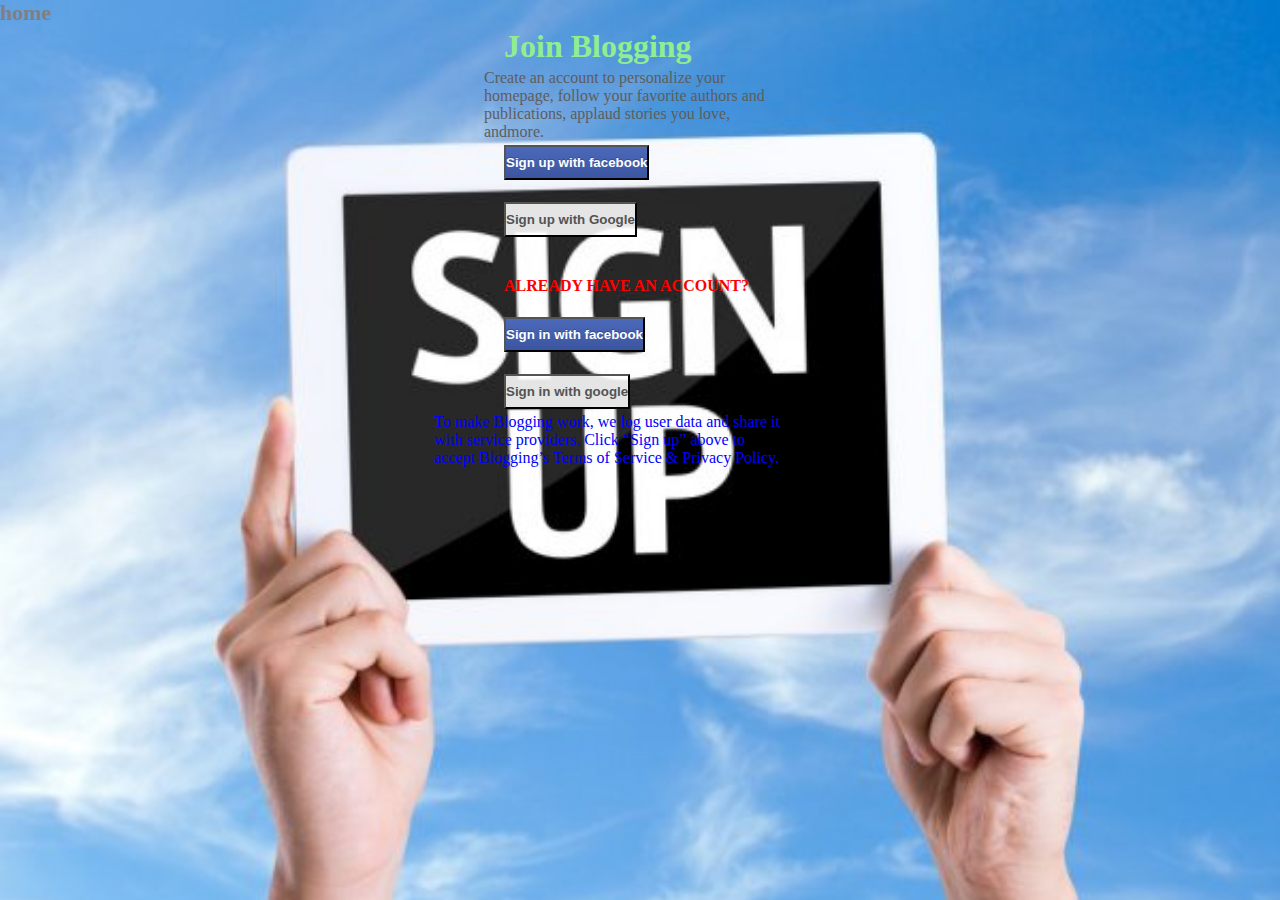
<file: blog/getstarted.html>
<!DOCTYPE html>
<html>
<head>
	<title>Join blogging</title>
	<link rel="stylesheet" type="text/css" href="indexx.css">
	<style type="text/css">
		.bbb:link{color:gray; text-decoration:none; font-size: 22px; font-weight: bold;}
		.bbb:visited{color:gray;text-decoration:none;font-size: 22px;font-weight: bold;}
		.bbb:hover{color:gray;text-decoration:none;font-size: 22px;font-weight: bold;}
		.bbb:active{color:gray;text-decoration:none;font-size: 22px;font-weight: bold;}

*{
	margin: 0;
	padding: 0;
}
body{
	background-image:url(sign.jpg);
	background-repeat: no-repeat;
	background-size: cover;
	background-position:top;
	color: lightgreen;
	font-size: bold;
}
.facebook 
{

    background-color: #4C69BA;
    background-image: linear-gradient(#4C69BA, #3B55A0);
    text-shadow: 0 -1px 0 #354C8C;
    display: table;
    margin: 0 auto;
    font-weight: bold;
    height: 35px;
    cursor: pointer;
}
.facebook:hover{height: 40px;}
.google
{
    /* font-family: "Roboto", Roboto, arial, sans-serif; */
    background: rgba(255, 255, 255, 0.884);
    margin: 0 auto;
    color: rgb(83, 83, 83);
    font-weight: bold;
    height: 35px;
    cursor: pointer;
}

.google:hover{height: 40px;}
	</style>
</head>

<body>
	
	<a class="bbb" href="index.html">home</a>
		<table><tr>
			<td width="500px"></td>
			<TD><h1>Join Blogging</h1>	</TD>
		</tr></table>
		<table><tr>
			<td width="480px"></td>
			<td width="300px"> <a class="aaaa" href="#"><p>Create an account to personalize your homepage, follow your favorite authors and publications, applaud stories you love, andmore.</p></a></td>
		</tr></table>

		<table><tr> 
			<td width="500px"></td>
			<td><button class="facebook">Sign up with facebook</button></td>

		</tr></table>
		<br/>
		<table><tr> 
			<td width="500px"></td>
			<td><button class="google">Sign up with Google</button></td>

		</tr></table>
		<br/><br/>
		<table><tr> 
			<td width="500px"></td>
			<td><a class="aaaa" href="#" style="color: red
				; font-weight:bold">ALREADY  HAVE  AN  ACCOUNT?</a></td>

		</tr></table>
		<br/>
		<table><tr>
			<td width="500px"></td>
			<td><button class="facebook">Sign in with facebook</button></td>			

		</tr></table>
		<br/>
		<table><tr> 
			<td width="500px"></td>
			<td ><button class="google">Sign in with google</button></td>

		</tr></table>

		 <table><tr>
			<td width="430px"></td>
			<td width="350px"> <a class="aaaa" href="#" style="font-style: normal; color:blue"><p>To make Blogging work, we log user data and share it with 
			service providers. Click “Sign up” above to accept Blogging’s 
			Terms of Service & Privacy Policy.</p></a></td>
		</tr></table>


</body>
</html>
</file>
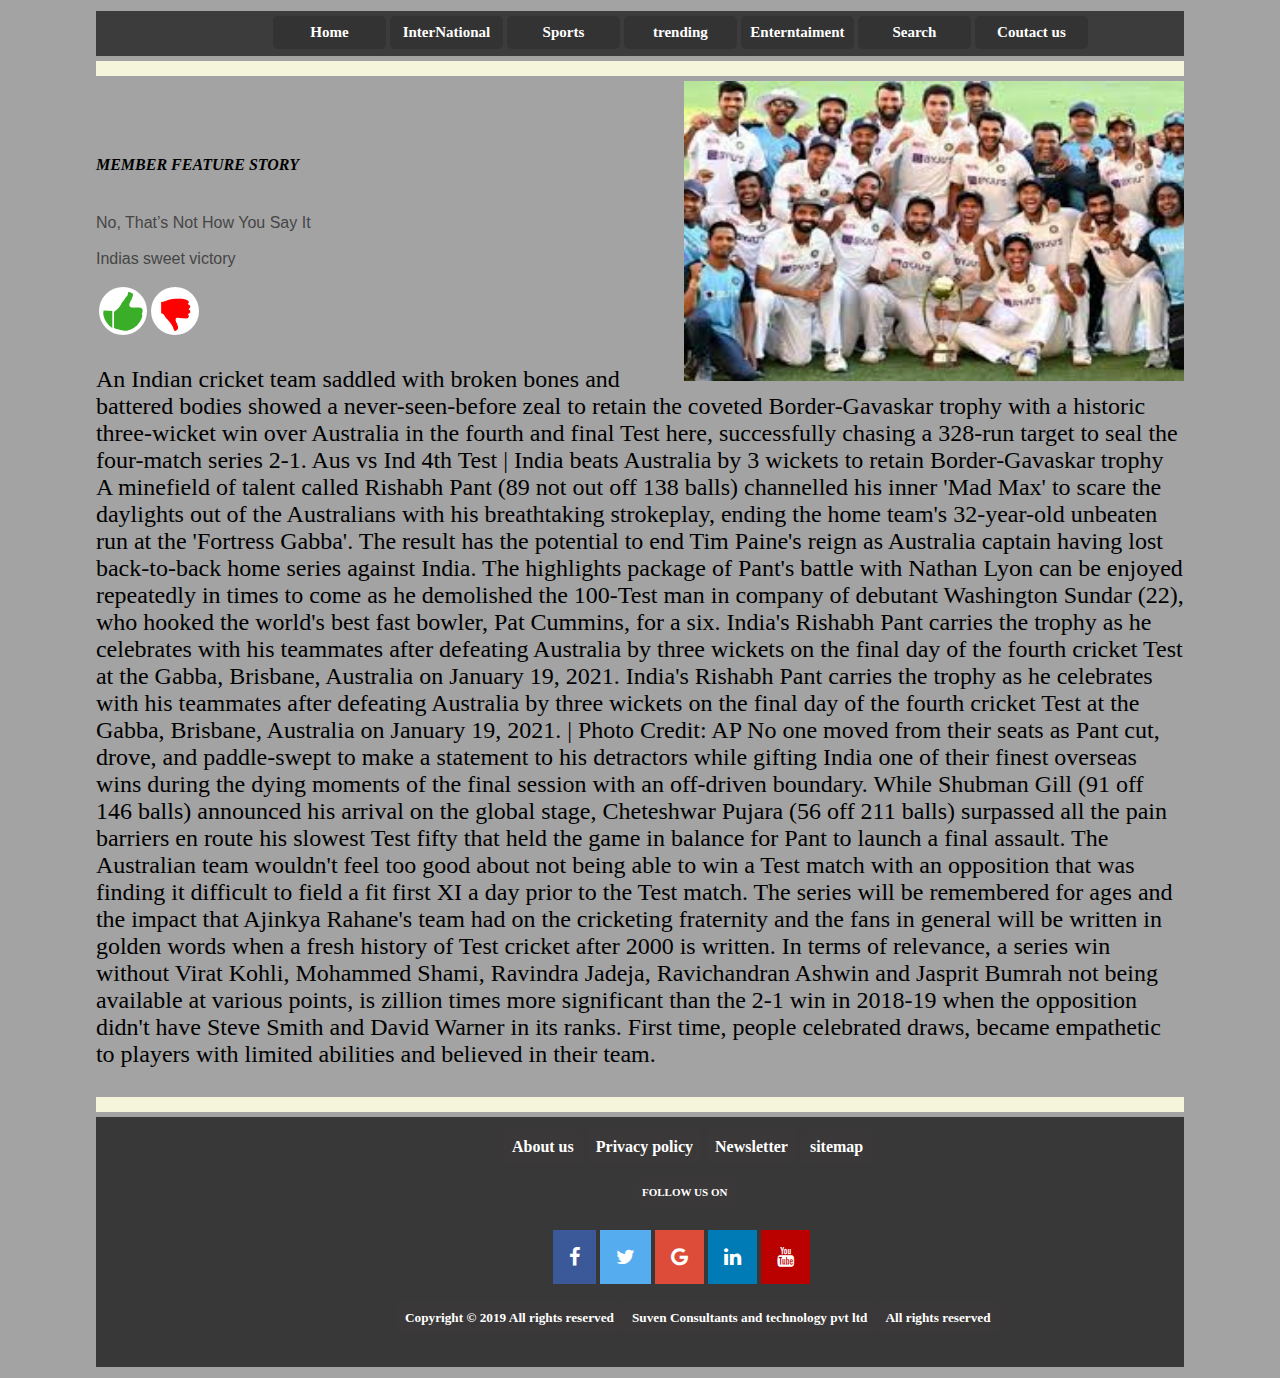
<file: blog/readmorec.html>
<!DOCTYPE html>
<html>
<head>
	<title>blgging</title>
	<link rel="stylesheet" type="text/css" href="indexx.css">
	<style type="text/css">
		
	.abb
		{
			cursor: pointer;
			font-family: Impact, Haettenschweiler, 'Arial Narrow Bold', sans-serif;
			color: rgb(70, 70, 70);
   		}
	</style>
</head>
<body>
	<table><tr>
			<td style="width:100px;"></td>
			<td style="width: 1150px;">
				<div style="height:45px; background-color:rgb(60, 60, 60); color: beige; ">
					<table>
					<tr></tr>
					<tr>
						<td style="width:170px;"></td>
						<td > <button class="ABC"><a class="ABCD" href="index.html">Home</a> </button> </td>
						<td > <button class="ABC"><a class="ABCD" href="#">InterNational</a> </button> </td>
						<td > <button class="ABC"><a class="ABCD" href="#">Sports</a> </button> </td>
						<td > <button class="ABC"><a class="ABCD" href="#">trending</a> </button> </td>
						<td > <button class="ABC"><a class="ABCD" href="#">Enterntaiment</a> </button> </td>
						<td > <button class="ABC"><a class="ABCD" href="#">Search</a> </button> </td>
						<td > <button class="ABC"><a class="ABCD" href="#">Coutact us</a> </button> </td>
					</tr></table>
				</div>

				<div style="height:5px; "></div>
				<div style="height:15px; background-color:beige;"></div>
				<div style="height:5px; "></div>


				<img align="right" src="india.jpg" width="500px" height="300px">
				<br/><br/><br/>
				<h4 style="cursor: pointer;font-style: italic;">MEMBER FEATURE STORY</h4>

				<p class="abb">
					<br/>
					No, That’s Not How You Say It<br/><br/>

					Indias sweet victory<br/></p>
					<table><tr>
						<td><img style="width: 40px;height: 40px;border-radius: 100%;padding: 4px;background-color: white;cursor: pointer;" src="like.png"></td>
						<td><img style="width: 40px;height: 40px;border-radius: 100%;padding: 4px;background-color: white;cursor: pointer;"src="dislike.png"></td>
					</tr> </table><p style="font-style: normal; font-weight:200;font-size:24px;">
                        An Indian cricket team saddled with broken bones and battered bodies showed a never-seen-before zeal to retain the coveted Border-Gavaskar trophy with a historic three-wicket win over Australia in the fourth and final Test here, successfully chasing a 328-run target to seal the four-match series 2-1.
                        Aus vs Ind 4th Test | India beats Australia by 3 wickets to retain Border-Gavaskar trophy 
                        A minefield of talent called Rishabh Pant (89 not out off 138 balls) channelled his inner 'Mad Max' to scare the daylights out of the Australians with his breathtaking strokeplay, ending the home team's 32-year-old unbeaten run at the 'Fortress Gabba'.
                        The result has the potential to end Tim Paine's reign as Australia captain having lost back-to-back home series against India.
                        The highlights package of Pant's battle with Nathan Lyon can be enjoyed repeatedly in times to come as he demolished the 100-Test man in company of debutant Washington Sundar (22), who hooked the world's best fast bowler, Pat Cummins, for a six.
                        India's Rishabh Pant carries the trophy as he celebrates with his teammates after defeating Australia by three wickets on the final day of the fourth cricket Test at the Gabba, Brisbane, Australia on January 19, 2021.
                        India's Rishabh Pant carries the trophy as he celebrates with his teammates after defeating Australia by three wickets on the final day of the fourth cricket Test at the Gabba, Brisbane, Australia on January 19, 2021.   | Photo Credit: AP
                        No one moved from their seats as Pant cut, drove, and paddle-swept to make a statement to his detractors while gifting India one of their finest overseas wins during the dying moments of the final session with an off-driven boundary.
                        While Shubman Gill (91 off 146 balls) announced his arrival on the global stage, Cheteshwar Pujara (56 off 211 balls) surpassed all the pain barriers en route his slowest Test fifty that held the game in balance for Pant to launch a final assault.
                        The Australian team wouldn't feel too good about not being able to win a Test match with an opposition that was finding it difficult to field a fit first XI a day prior to the Test match.
                        The series will be remembered for ages and the impact that Ajinkya Rahane's team had on the cricketing fraternity and the fans in general will be written in golden words when a fresh history of Test cricket after 2000 is written.
                        In terms of relevance, a series win without Virat Kohli, Mohammed Shami, Ravindra Jadeja, Ravichandran Ashwin and Jasprit Bumrah not being available at various points, is zillion times more significant than the 2-1 win in 2018-19 when the opposition didn't have Steve Smith and David Warner in its ranks.
                        First time, people celebrated draws, became empathetic to players with limited abilities and believed in their team.</p>
<div style="height:5px; "></div>
				<div style="height:15px; background-color:beige;"></div>
				<div style="height:5px; "></div>

				<div style="height: 250px; background-color: rgb(56, 56, 56);; color: white;">
					<br/>
					<table><tr>
						<td width="400px"></td>
						<td><a class="aaaaa" href="#"> About us </a></td>
						<td><a class="aaaaa" href="#">Privacy policy</a></td>
						<td><a class="aaaaa" href="#">Newsletter</a></td>
						<td><a class="aaaaa" href="#">sitemap</a></td>

					</tr></table>
	
					<table><tr>
						<td width="530px"></td>
						<td><h5><a class="aaaaaa" href="#">FOLLOW US ON</a></h5></td>
					</tr></table><br/>
					<table><tr>
						<link rel="stylesheet" href="https://cdnjs.cloudflare.com/ajax/libs/font-awesome/4.7.0/css/font-awesome.min.css">

						<!-- The social media icon bar -->
					<td width="450px"></td>
					<td width="550px">
						<div class="icon-bar">
						  <a href="#" class="facebook"><i style="border-radius: 50%;" class="fa fa-facebook"></i></a> 
						  <a href="#" class="twitter"><i class="fa fa-twitter"></i></a> 
						  <a href="#" class="google"><i class="fa fa-google"></i></a> 
						  <a href="#" class="linkedin"><i class="fa fa-linkedin"></i></a>
						  <a href="#" class="youtube"><i class="fa fa-youtube"></i></a> 
						</div>
					</td>
					
					</tr></table>
					<br/>					<br/>

					<table border="0px" cellspacing="0px" cellpadding="0px"><tr>
						<td width="300px"></td>
						<th><a class="aaaaaa"  href="#">Copyright © 2019 All rights reserved</a></th>
						<th><a class="bb" href="#">Suven Consultants and technology pvt ltd</a></th>
						<th><a class="aaaaaa"  href="#">All rights reserved</a></th>
					</tr></table>

				
					
				</div>
			</td>
			<td style="width:100px;"></td>
	</tr></table>


</body>
</html>
</file>
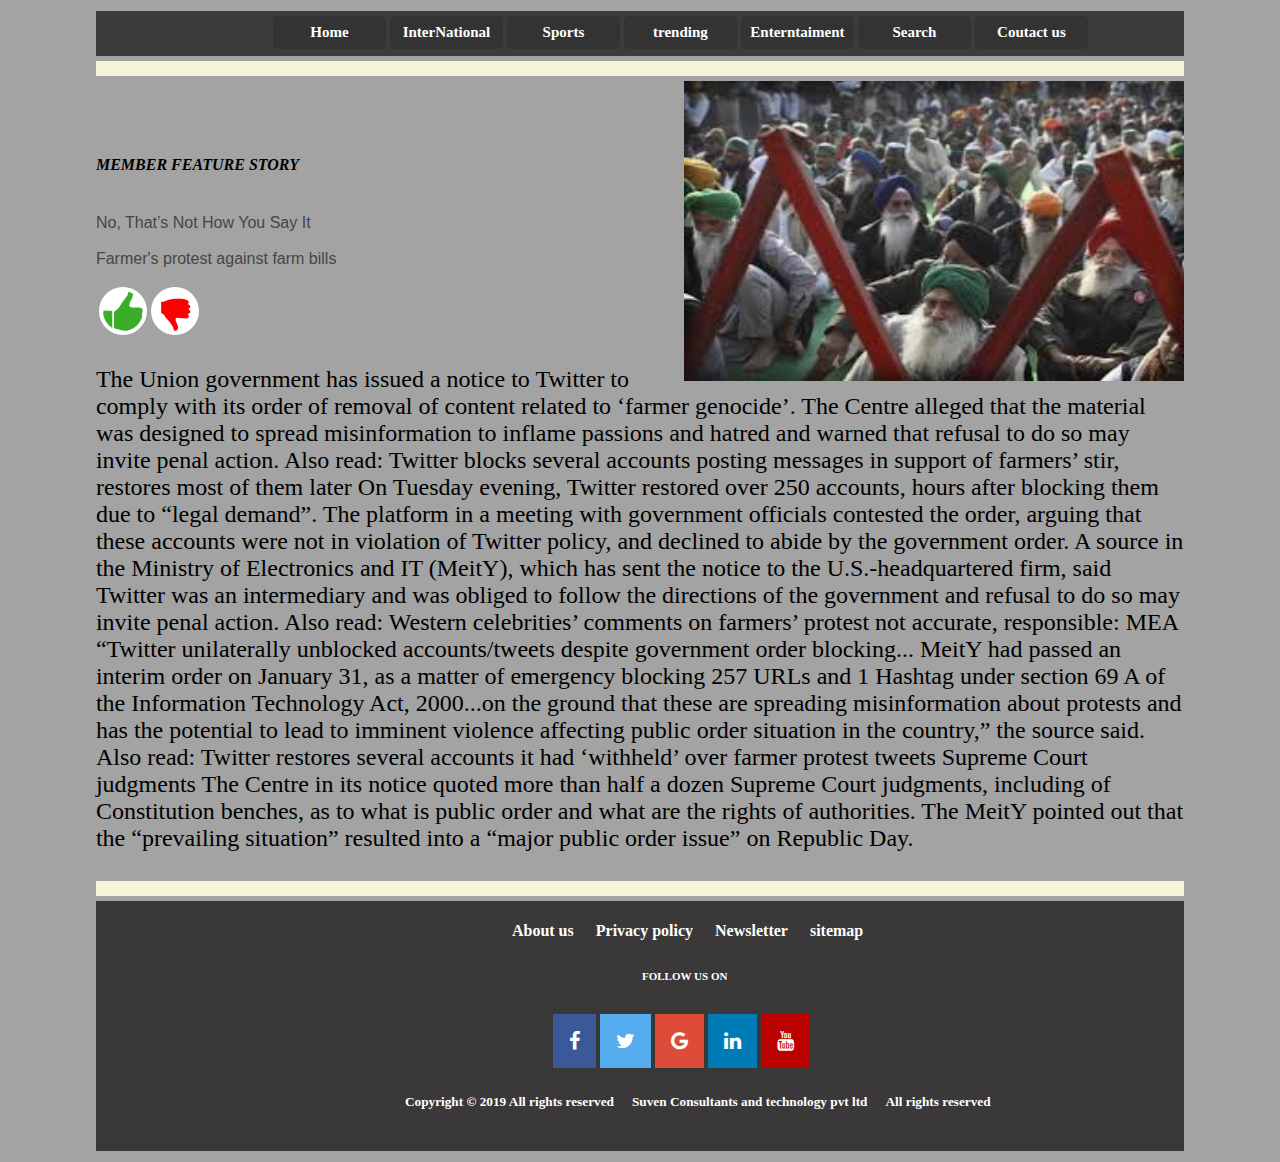
<file: blog/readmoref.html>
<!DOCTYPE html>
<html>
<head>
	<title>blgging</title>
	<link rel="stylesheet" type="text/css" href="indexx.css">
	<style type="text/css">
		
	.abb
		{
			cursor: pointer;
			font-family: Impact, Haettenschweiler, 'Arial Narrow Bold', sans-serif;
			color: rgb(70, 70, 70);
   		}
	</style>
</head>
<body>
	<table><tr>
			<td style="width:100px;"></td>
			<td style="width: 1150px;">
				<div style="height:45px; background-color:rgb(60, 60, 60); color: beige; ">
					<table>
					<tr></tr>
					<tr>
						<td style="width:170px;"></td>
						<td > <button class="ABC"><a class="ABCD" href="index.html">Home</a> </button> </td>
						<td > <button class="ABC"><a class="ABCD" href="#">InterNational</a> </button> </td>
						<td > <button class="ABC"><a class="ABCD" href="#">Sports</a> </button> </td>
						<td > <button class="ABC"><a class="ABCD" href="#">trending</a> </button> </td>
						<td > <button class="ABC"><a class="ABCD" href="#">Enterntaiment</a> </button> </td>
						<td > <button class="ABC"><a class="ABCD" href="#">Search</a> </button> </td>
						<td > <button class="ABC"><a class="ABCD" href="#">Coutact us</a> </button> </td>
					</tr></table>
				</div>

				<div style="height:5px; "></div>
				<div style="height:15px; background-color:beige;"></div>
				<div style="height:5px; "></div>


				<img align="right" src="farmers.jpg" width="500px" height="300px">
				<br/><br/><br/>
				<h4 style="cursor: pointer;font-style: italic;">MEMBER FEATURE STORY</h4>

				<p class="abb">
					<br/>
					No, That’s Not How You Say It<br/><br/>

					Farmer's protest against farm bills<br/></p>
					<table><tr>
						<td><img style="width: 40px;height: 40px;border-radius: 100%;padding: 4px;background-color: white;cursor: pointer;" src="like.png"></td>
						<td><img style="width: 40px;height: 40px;border-radius: 100%;padding: 4px;background-color: white;cursor: pointer;"src="dislike.png"></td>
					</tr> </table><p style="font-style: normal; font-weight:200;font-size:24px;">
                        The Union government has issued a notice to Twitter to comply with its order of removal of content related to ‘farmer genocide’. The Centre alleged that the material was designed to spread misinformation to inflame passions and hatred and warned that refusal to do so may invite penal action.

Also read: Twitter blocks several accounts posting messages in support of farmers’ stir, restores most of them later

On Tuesday evening, Twitter restored over 250 accounts, hours after blocking them due to “legal demand”.

The platform in a meeting with government officials contested the order, arguing that these accounts were not in violation of Twitter policy, and declined to abide by the government order.


A source in the Ministry of Electronics and IT (MeitY), which has sent the notice to the U.S.-headquartered firm, said Twitter was an intermediary and was obliged to follow the directions of the government and refusal to do so may invite penal action.


Also read: Western celebrities’ comments on farmers’ protest not accurate, responsible: MEA

“Twitter unilaterally unblocked accounts/tweets despite government order blocking... MeitY had passed an interim order on January 31, as a matter of emergency blocking 257 URLs and 1 Hashtag under section 69 A of the Information Technology Act, 2000...on the ground that these are spreading misinformation about protests and has the potential to lead to imminent violence affecting public order situation in the country,” the source said.

Also read: Twitter restores several accounts it had ‘withheld’ over farmer protest tweets

Supreme Court judgments
The Centre in its notice quoted more than half a dozen Supreme Court judgments, including of Constitution benches, as to what is public order and what are the rights of authorities. The MeitY pointed out that the “prevailing situation” resulted into a “major public order issue” on Republic Day.</p>
<div style="height:5px; "></div>
				<div style="height:15px; background-color:beige;"></div>
				<div style="height:5px; "></div>

				<div style="height: 250px; background-color: rgb(56, 56, 56);; color: white;">
					<br/>
					<table><tr>
						<td width="400px"></td>
						<td><a class="aaaaa" href="#"> About us </a></td>
						<td><a class="aaaaa" href="#">Privacy policy</a></td>
						<td><a class="aaaaa" href="#">Newsletter</a></td>
						<td><a class="aaaaa" href="#">sitemap</a></td>

					</tr></table>
	
					<table><tr>
						<td width="530px"></td>
						<td><h5><a class="aaaaaa" href="#">FOLLOW US ON</a></h5></td>
					</tr></table><br/>
					<table><tr>
						<link rel="stylesheet" href="https://cdnjs.cloudflare.com/ajax/libs/font-awesome/4.7.0/css/font-awesome.min.css">

						<!-- The social media icon bar -->
					<td width="450px"></td>
					<td width="550px">
						<div class="icon-bar">
						  <a href="#" class="facebook"><i style="border-radius: 50%;" class="fa fa-facebook"></i></a> 
						  <a href="#" class="twitter"><i class="fa fa-twitter"></i></a> 
						  <a href="#" class="google"><i class="fa fa-google"></i></a> 
						  <a href="#" class="linkedin"><i class="fa fa-linkedin"></i></a>
						  <a href="#" class="youtube"><i class="fa fa-youtube"></i></a> 
						</div>
					</td>
					
					</tr></table>
					<br/>					<br/>

					<table border="0px" cellspacing="0px" cellpadding="0px"><tr>
						<td width="300px"></td>
						<th><a class="aaaaaa"  href="#">Copyright © 2019 All rights reserved</a></th>
						<th><a class="bb" href="#">Suven Consultants and technology pvt ltd</a></th>
						<th><a class="aaaaaa"  href="#">All rights reserved</a></th>
					</tr></table>

				
					
				</div>
			</td>
			<td style="width:100px;"></td>
	</tr></table>


</body>
</html>
</file>
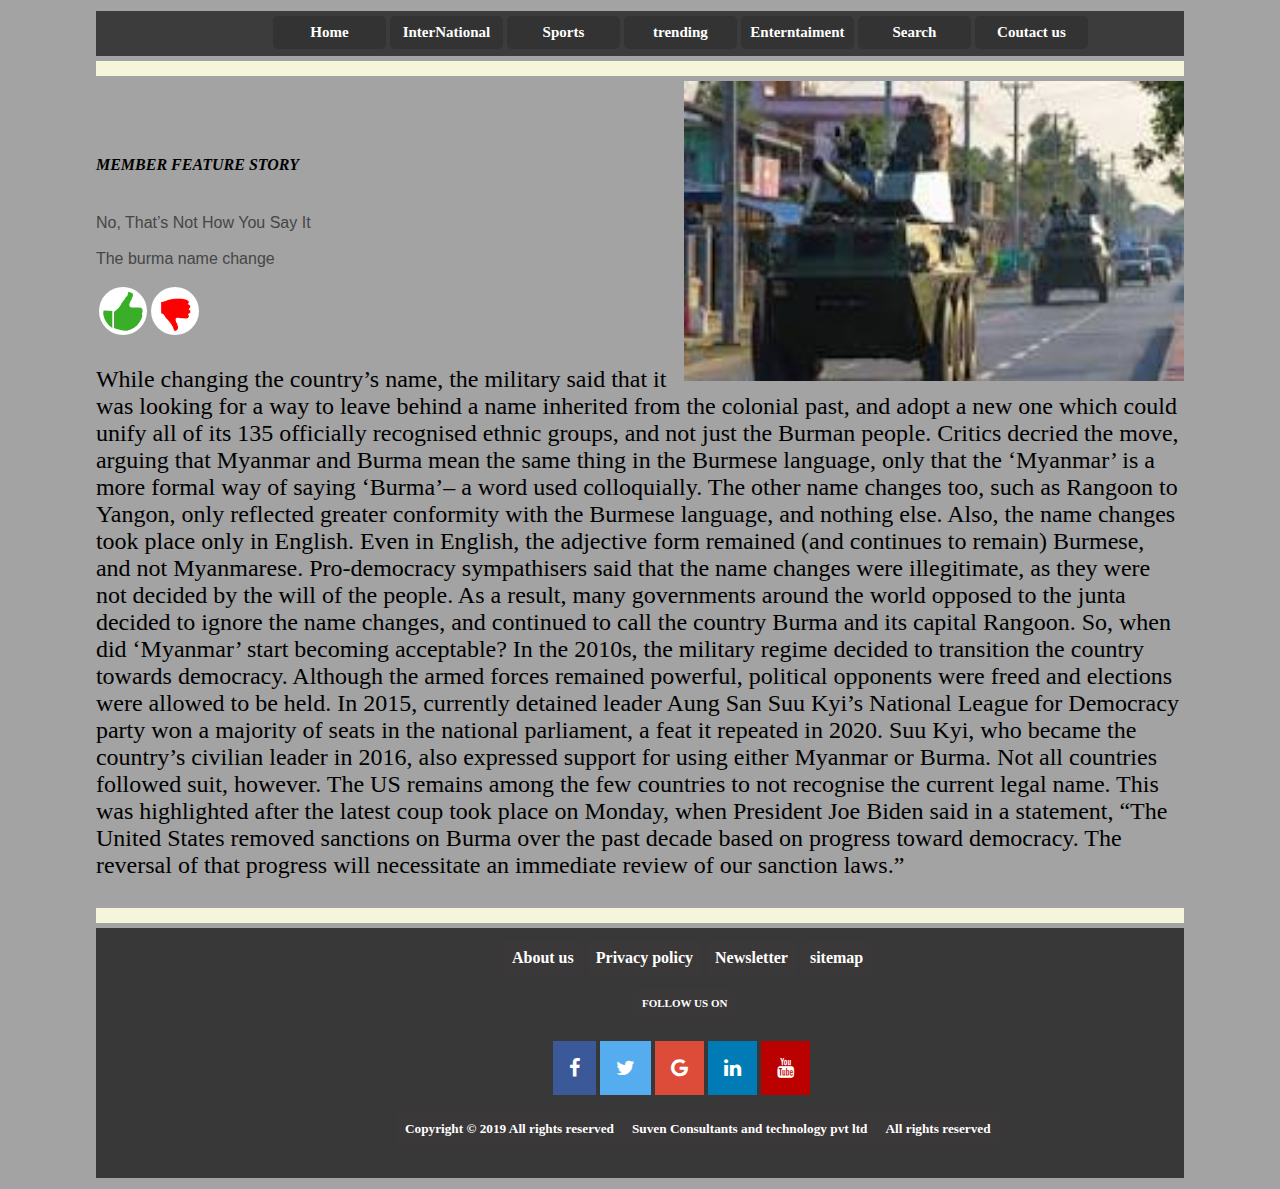
<file: blog/readmorem.html>
<!DOCTYPE html>
<html>
<head>
	<title>blgging</title>
	<link rel="stylesheet" type="text/css" href="indexx.css">
	<style type="text/css">
		
	.abb
		{
			cursor: pointer;
			font-family: Impact, Haettenschweiler, 'Arial Narrow Bold', sans-serif;
			color: rgb(70, 70, 70);
   		}
	</style>
</head>
<body>
	<table><tr>
			<td style="width:100px;"></td>
			<td style="width: 1150px;">
				<div style="height:45px; background-color:rgb(60, 60, 60); color: beige; ">
					<table>
					<tr></tr>
					<tr>
						<td style="width:170px;"></td>
						<td > <button class="ABC"><a class="ABCD" href="index.html">Home</a> </button> </td>
						<td > <button class="ABC"><a class="ABCD" href="#">InterNational</a> </button> </td>
						<td > <button class="ABC"><a class="ABCD" href="#">Sports</a> </button> </td>
						<td > <button class="ABC"><a class="ABCD" href="#">trending</a> </button> </td>
						<td > <button class="ABC"><a class="ABCD" href="#">Enterntaiment</a> </button> </td>
						<td > <button class="ABC"><a class="ABCD" href="#">Search</a> </button> </td>
						<td > <button class="ABC"><a class="ABCD" href="#">Coutact us</a> </button> </td>
					</tr></table>
				</div>

				<div style="height:5px; "></div>
				<div style="height:15px; background-color:beige;"></div>
				<div style="height:5px; "></div>


				<img align="right" src="mayanmar.jpg" width="500px" height="300px">
				<br/><br/><br/>
				<h4 style="cursor: pointer;font-style: italic;">MEMBER FEATURE STORY</h4>

				<p class="abb">
					<br/>
					No, That’s Not How You Say It<br/><br/>

					The burma name change<br/></p>
					<table><tr>
						<td><img style="width: 40px;height: 40px;border-radius: 100%;padding: 4px;background-color: white;cursor: pointer;" src="like.png"></td>
						<td><img style="width: 40px;height: 40px;border-radius: 100%;padding: 4px;background-color: white;cursor: pointer;"src="dislike.png"></td>
					</tr> </table><p style="font-style: normal; font-weight:200;font-size:24px;">
					While changing the country’s name, the military said that it was looking for a way to leave behind a name inherited from the colonial past, and adopt a new one which could unify all of its 135 officially recognised ethnic groups, and not just the Burman people.
					Critics decried the move, arguing that Myanmar and Burma mean the same thing in the Burmese language, only that the ‘Myanmar’ is a more formal way of saying ‘Burma’– a word used colloquially. 
					The other name changes too, such as Rangoon to Yangon, only reflected greater conformity with the Burmese language, and nothing else. 
					Also, the name changes took place only in English. Even in English, the adjective form remained (and continues to remain) Burmese, and not Myanmarese.
					Pro-democracy sympathisers said that the name changes were illegitimate, 
					as they were not decided by the will of the people. 
					As a result, many governments around the world opposed to the junta decided to ignore the name changes, and continued to call the country Burma and its capital Rangoon.
					So, when did ‘Myanmar’ start becoming acceptable?
					In the 2010s, the military regime decided to transition the country towards democracy.
					 Although the armed forces remained powerful, political opponents were freed and elections were allowed to be held.
					In 2015, currently detained leader Aung San Suu Kyi’s National League for Democracy party won a majority of seats in the national parliament, a feat it repeated in 2020.
					Suu Kyi, who became the country’s civilian leader in 2016, also expressed support for using either Myanmar or Burma.
					Not all countries followed suit, however. 
					The US remains among the few countries to not recognise the current legal name. 
					This was highlighted after the latest coup took place on Monday, when President Joe Biden said in a statement, “The United States removed sanctions on Burma over the past decade based on progress toward democracy. 
					The reversal of that progress will necessitate an immediate review of our sanction laws.”</p>
<div style="height:5px; "></div>
				<div style="height:15px; background-color:beige;"></div>
				<div style="height:5px; "></div>

				<div style="height: 250px; background-color: rgb(56, 56, 56);; color: white;">
					<br/>
					<table><tr>
						<td width="400px"></td>
						<td><a class="aaaaa" href="#"> About us </a></td>
						<td><a class="aaaaa" href="#">Privacy policy</a></td>
						<td><a class="aaaaa" href="#">Newsletter</a></td>
						<td><a class="aaaaa" href="#">sitemap</a></td>

					</tr></table>
	
					<table><tr>
						<td width="530px"></td>
						<td><h5><a class="aaaaaa" href="#">FOLLOW US ON</a></h5></td>
					</tr></table><br/>
					<table><tr>
						<link rel="stylesheet" href="https://cdnjs.cloudflare.com/ajax/libs/font-awesome/4.7.0/css/font-awesome.min.css">

						<!-- The social media icon bar -->
					<td width="450px"></td>
					<td width="550px">
						<div class="icon-bar">
						  <a href="#" class="facebook"><i style="border-radius: 50%;" class="fa fa-facebook"></i></a> 
						  <a href="#" class="twitter"><i class="fa fa-twitter"></i></a> 
						  <a href="#" class="google"><i class="fa fa-google"></i></a> 
						  <a href="#" class="linkedin"><i class="fa fa-linkedin"></i></a>
						  <a href="#" class="youtube"><i class="fa fa-youtube"></i></a> 
						</div>
					</td>
					
					</tr></table>
					<br/>					<br/>

					<table border="0px" cellspacing="0px" cellpadding="0px"><tr>
						<td width="300px"></td>
						<th><a class="aaaaaa"  href="#">Copyright © 2019 All rights reserved</a></th>
						<th><a class="bb" href="#">Suven Consultants and technology pvt ltd</a></th>
						<th><a class="aaaaaa"  href="#">All rights reserved</a></th>
					</tr></table>

				
					
				</div>
			</td>
			<td style="width:100px;"></td>
	</tr></table>


</body>
</html>
</file>
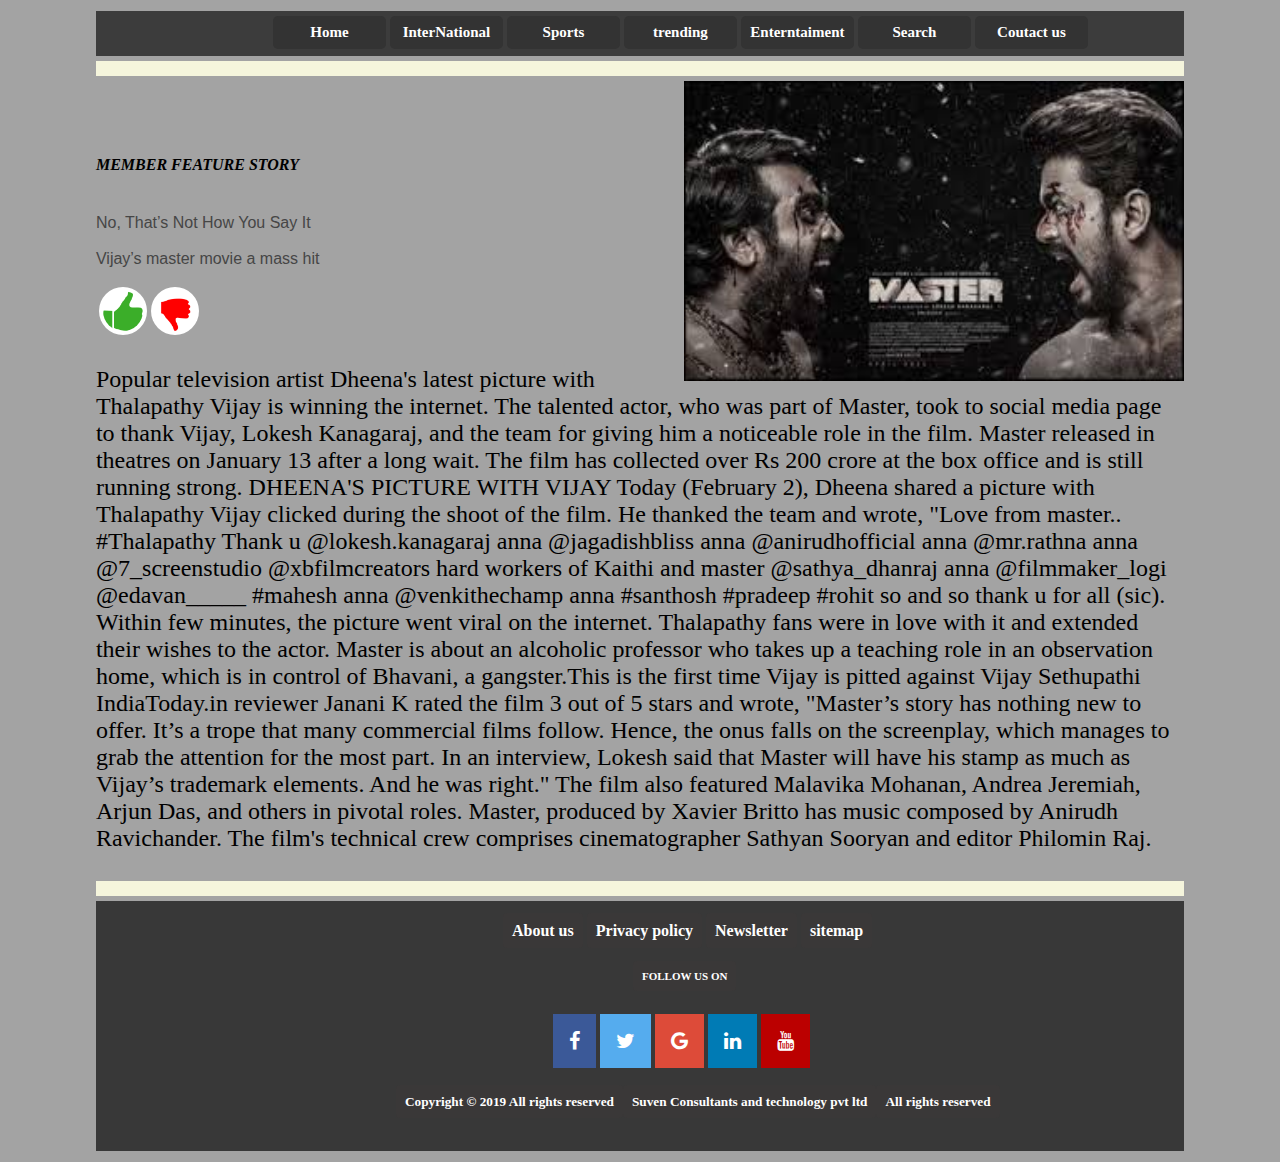
<file: blog/readmorev.html>
<!DOCTYPE html>
<html>
<head>
	<title>blgging</title>
	<link rel="stylesheet" type="text/css" href="indexx.css">
	<style type="text/css">
		
	.abb
		{
			cursor: pointer;
			font-family: Impact, Haettenschweiler, 'Arial Narrow Bold', sans-serif;
			color: rgb(70, 70, 70);
   		}
	</style>
</head>
<body>
	<table><tr>
			<td style="width:100px;"></td>
			<td style="width: 1150px;">
				<div style="height:45px; background-color:rgb(60, 60, 60); color: beige; ">
					<table>
					<tr></tr>
					<tr>
						<td style="width:170px;"></td>
						<td > <button class="ABC"><a class="ABCD" href="index.html">Home</a> </button> </td>
						<td > <button class="ABC"><a class="ABCD" href="#">InterNational</a> </button> </td>
						<td > <button class="ABC"><a class="ABCD" href="#">Sports</a> </button> </td>
						<td > <button class="ABC"><a class="ABCD" href="#">trending</a> </button> </td>
						<td > <button class="ABC"><a class="ABCD" href="#">Enterntaiment</a> </button> </td>
						<td > <button class="ABC"><a class="ABCD" href="#">Search</a> </button> </td>
						<td > <button class="ABC"><a class="ABCD" href="#">Coutact us</a> </button> </td>
					</tr></table>
				</div>

				<div style="height:5px; "></div>
				<div style="height:15px; background-color:beige;"></div>
				<div style="height:5px; "></div>


				<img align="right" src="master.jpg" width="500px" height="300px">
				<br/><br/><br/>
				<h4 style="cursor: pointer;font-style: italic;">MEMBER FEATURE STORY</h4>

				<p class="abb">
					<br/>
					No, That’s Not How You Say It<br/><br/>

					Vijay’s master movie a mass hit<br/></p>
					<table><tr>
						<td><img style="width: 40px;height: 40px;border-radius: 100%;padding: 4px;background-color: white;cursor: pointer;" src="like.png"></td>
						<td><img style="width: 40px;height: 40px;border-radius: 100%;padding: 4px;background-color: white;cursor: pointer;"src="dislike.png"></td>
					</tr> </table><p style="font-style: normal; font-weight:200;font-size:24px;">Popular television artist Dheena's latest picture with Thalapathy Vijay is winning the internet. The talented actor, who was part of Master, took to social media page to thank Vijay, Lokesh Kanagaraj, and the team for giving him a noticeable role in the film. Master released in theatres on January 13 after a long wait. The film has collected over Rs 200 crore at the box office and is still running strong.
                        DHEENA'S PICTURE WITH VIJAY
                        Today (February 2), Dheena shared a picture with Thalapathy Vijay clicked during the shoot of the film. He thanked the team and wrote, "Love from master.. #Thalapathy Thank u @lokesh.kanagaraj anna @jagadishbliss anna @anirudhofficial anna @mr.rathna anna @7_screenstudio @xbfilmcreators hard workers of Kaithi and master @sathya_dhanraj anna @filmmaker_logi @edavan_____ #mahesh anna @venkithechamp anna #santhosh #pradeep #rohit so and so thank u for all (sic).
                        Within few minutes, the picture went viral on the internet. Thalapathy fans were in love with it and extended their wishes to the actor.
                        Master is about an alcoholic professor who takes up a teaching role in an observation home, which is in control of Bhavani, a gangster.This is the first time Vijay is pitted against Vijay Sethupathi
                        
                        IndiaToday.in reviewer Janani K rated the film 3 out of 5 stars and wrote, "Master’s story has nothing new to offer. It’s a trope that many commercial films follow. Hence, the onus falls on the screenplay, which manages to grab the attention for the most part. In an interview, Lokesh said that Master will have his stamp as much as Vijay’s trademark elements. And he was right."
                        The film also featured Malavika Mohanan, Andrea Jeremiah, Arjun Das, and others in pivotal roles. Master, produced by Xavier Britto has music composed by Anirudh Ravichander. The film's technical crew comprises cinematographer Sathyan Sooryan and editor Philomin Raj.</p>
<div style="height:5px; "></div>
				<div style="height:15px; background-color:beige;"></div>
				<div style="height:5px; "></div>

				<div style="height: 250px; background-color: rgb(56, 56, 56);; color: white;">
					<br/>
					<table><tr>
						<td width="400px"></td>
						<td><a class="aaaaa" href="#"> About us </a></td>
						<td><a class="aaaaa" href="#">Privacy policy</a></td>
						<td><a class="aaaaa" href="#">Newsletter</a></td>
						<td><a class="aaaaa" href="#">sitemap</a></td>

					</tr></table>
	
					<table><tr>
						<td width="530px"></td>
						<td><h5><a class="aaaaaa" href="#">FOLLOW US ON</a></h5></td>
					</tr></table><br/>
					<table><tr>
						<link rel="stylesheet" href="https://cdnjs.cloudflare.com/ajax/libs/font-awesome/4.7.0/css/font-awesome.min.css">

						<!-- The social media icon bar -->
					<td width="450px"></td>
					<td width="550px">
						<div class="icon-bar">
						  <a href="#" class="facebook"><i style="border-radius: 50%;" class="fa fa-facebook"></i></a> 
						  <a href="#" class="twitter"><i class="fa fa-twitter"></i></a> 
						  <a href="#" class="google"><i class="fa fa-google"></i></a> 
						  <a href="#" class="linkedin"><i class="fa fa-linkedin"></i></a>
						  <a href="#" class="youtube"><i class="fa fa-youtube"></i></a> 
						</div>
					</td>
					
					</tr></table>
					<br/>					<br/>

					<table border="0px" cellspacing="0px" cellpadding="0px"><tr>
						<td width="300px"></td>
						<th><a class="aaaaaa"  href="#">Copyright © 2019 All rights reserved</a></th>
						<th><a class="bb" href="#">Suven Consultants and technology pvt ltd</a></th>
						<th><a class="aaaaaa"  href="#">All rights reserved</a></th>
					</tr></table>

				
					
				</div>
			</td>
			<td style="width:100px;"></td>
	</tr></table>


</body>
</html>
</file>
<file: blog/indexx.css>
body
{
  background-color: rgb(163, 163, 163);
}


.ABCD:link{color:white; text-decoration:none;}
.ABCD:visited{color:white;text-decoration:none;}
.ABCD:hover{color:aqua;text-decoration:none;}
.ABCD:active{color:white;text-decoration:none;}

  .bbb:link{color:gray; text-decoration:none; font-size: 22px; font-weight: bold;}
    .bbb:visited{color:gray;text-decoration:none;font-size: 22px;font-weight: bold;}
    .bbb:hover{color:gray;text-decoration:none;font-size: 22px;font-weight: bold;}
    .bbb:active{color:gray;text-decoration:none;font-size: 22px;font-weight: bold;}

.ABC
{
    border-radius: 5px;
    width: 113px;
    height: 33px;
    font-family: Roboto Condensed;
    font-size: 15px;
    font-weight: bold;
    color: beige;
    background-color:#333 ;
    border: black;

}


.aa:link{color:rgb(93, 93, 93);; text-decoration:none;}
.aa:visited{color:rgb(93, 93, 93);;text-decoration:none;}
.aa:hover{color:rgb(93, 93, 93);;text-decoration:none;}
.aa:active{color:rgb(93, 93, 93);;text-decoration:none;}

.aaa:link{color:black; text-decoration:none; font-style: italic; }
.aaa:visited{color:black; text-decoration:none;font-style: italic;}
.aaa:hover{color:aqua; text-decoration:none;font-style: italic;}
.aaa:active{color:black; text-decoration:none;font-style: italic;}

.aaaaaa:link{color:white; text-decoration:none;  }
.aaaaaa:visited{color:white; text-decoration:none;}
.aaaaaa:hover{color:white; text-decoration:none;}
.aaaaaa:active{color:white; text-decoration:none;}

.aaaa:link{color:black; text-decoration:none; font-family: Georgia, Times, Times New Roman, serif; font-weight: normal; color: rgb(93, 93, 93); }
.aaaa:visited{color:black; text-decoration:none; font-family: Georgia, Times, Times New Roman, serif; font-weight: normal; color: rgb(93, 93, 93); }
.aaaa:hover{color:black; text-decoration:none; font-family: Georgia, Times, Times New Roman, serif; font-weight: normal; color: rgb(93, 93, 93); }
.aaaa:active{color:black; text-decoration:none; font-family: Georgia, Times, Times New Roman, serif; font-weight: normal; color: rgb(93, 93, 93); }

.aaaaa:link{color: inherit; text-decoration: none; background-color: rgb(58, 56, 56);padding: 9px;font-weight: bold; border-radius: 4px; margin-top: 1px;}
.aaaaa:visited{color: inherit; text-decoration: none; background-color: rgb(58, 56, 56);padding: 9px;font-weight: bold; border-radius: 4px; margin-top: 1px;}
.aaaaa:hover{color: aqua; text-decoration: none; background-color: rgb(58, 56, 56);padding: 9px;font-weight: bold; border-radius: 4px; margin-top: 1px;}
.aaaaa:active{color: inherit; text-decoration: none; background-color: rgb(58, 56, 56);padding: 9px;font-weight: bold; border-radius: 4px; margin-top: 1px;}

.aaaaaa:link{color: inherit; font-size: 0.83em; text-decoration: none; background-color: rgb(58, 56, 56);padding: 9px;font-weight: bold;border-radius: 4px;margin-top: 1px;  }
.aaaaaa:visited{color: inherit; font-size: 0.83em;text-decoration: none; background-color: rgb(58, 56, 56);padding: 9px;font-weight: bold;border-radius: 4px;margin-top: 1px;}
.aaaaaa:hover{color: inherit; font-size: 0.83em;text-decoration: none; background-color: rgb(58, 56, 56);padding: 9px;font-weight: bold;border-radius: 4px;margin-top: 1px;}
.aaaaaa:active{color: inherit;font-size: 0.83em; text-decoration: none; background-color: rgb(58, 56, 56);padding: 9px;font-weight: bold;border-radius: 4px;margin-top: 1px;}

.bb:link{color: inherit; font-size: 0.83em; text-decoration: none; background-color: rgb(58, 56, 56);padding: 9px;font-weight: bold;border-radius: 4px;margin-top: 1px;  }
.bb:visited{color: inherit; font-size: 0.83em;text-decoration: none; background-color: rgb(58, 56, 56);padding: 9px;font-weight: bold;border-radius: 4px;margin-top: 1px;}
.bb:hover{color: aqua; font-size: 0.83em;text-decoration: none; background-color: rgb(58, 56, 56);padding: 9px;font-weight: bold;border-radius: 4px;margin-top: 1px;}
.bb:active{color: inherit;font-size: 0.83em; text-decoration: none; background-color: rgb(58, 56, 56);padding: 9px;font-weight: bold;border-radius: 4px;margin-top: 1px;}





/* Style the icon bar links */
.icon-bar a {
  padding: 16px;
  color: white;
  font-size: 20px;
}

/* Style the social media icons with color, if you want */
.icon-bar a:hover {
  background-color: #000;
}

.facebook {
  background: #3B5998;
  color: white;
}

.twitter {
  background: #55ACEE;
  color: white;
}

.google {
  background: #dd4b39;
  color: white;
}

.linkedin {
  background: #007bb5;
  color: white;
}

.youtube {
  background: #bb0000;
  color: white;
}
</file>
